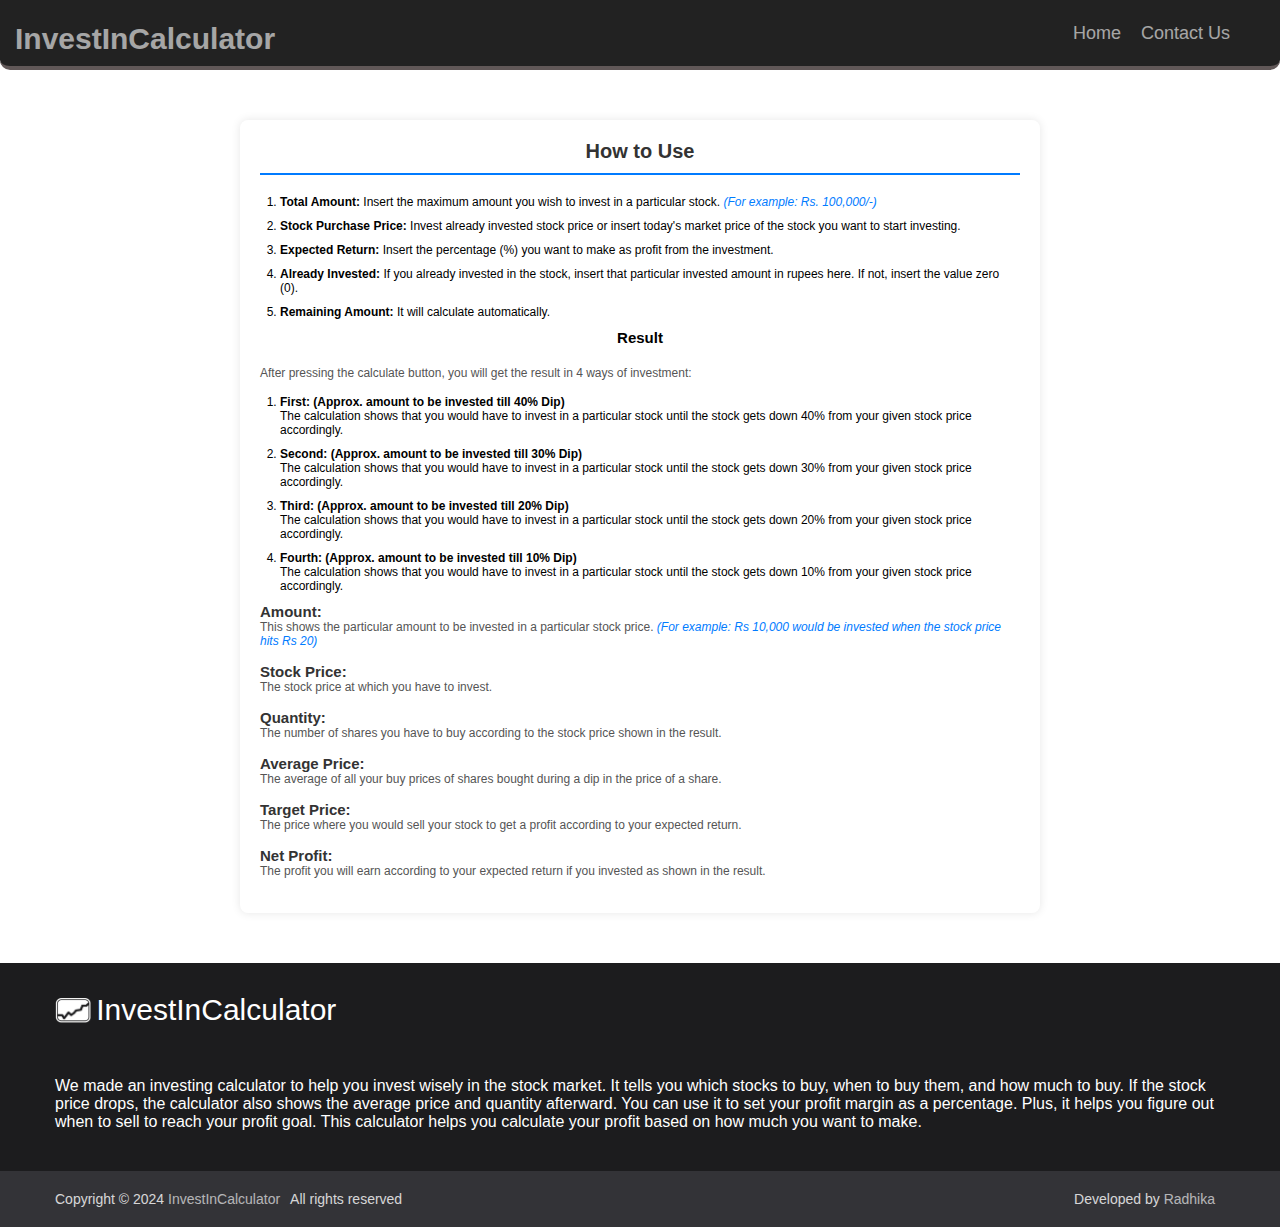
<file: full-version-stock-calc/full-version-stock-calc/information.html>
<!DOCTYPE html>
<html lang="en">
<head>
    <meta charset="UTF-8">
    <meta name="viewport" content="width=device-width, initial-scale=1.0">
    <title>InvestInCalculator</title>
    <link rel="stylesheet" href="style.css" />
    <link rel="stylesheet" href="https://cdnjs.cloudflare.com/ajax/libs/font-awesome/6.5.2/css/all.min.css" integrity="sha512-SnH5WK+bZxgPHs44uWIX+LLJAJ9/2PkPKZ5QiAj6Ta86w+fsb2TkcmfRyVX3pBnMFcV7oQPJkl9QevSCWr3W6A==" crossorigin="anonymous" referrerpolicy="no-referrer" />
    <link rel="icon" href="investincalculator-white1616.png" type="image/png">
</head>
<body>
    <!-- NAVBAR START -->
    <nav class="navbar">
        <span class="toggle-nav" id="toggle-nav">
            <i class="material-icons">menu</i>
        </span>
        <a href="index.html" class="logo">
            <p>InvestInCalculator</p>
        </a>
        <!-- <div class=""> -->

        <!-- </div> -->
        <ul class="main-nav" id="main-nav">
            <!-- <li><a href="#" class="nav-links" >Home</a></li> -->
            <li><a href="index.html" class="nav-links">Home</a></li>
            <li><a href="#" class="nav-links" onclick="togglePopup('popup-1')">Contact Us</a></li>
            <!-- <li><a href="#" class="nav-links">Conatct</a></li> -->
            <li><a href="information.html" class="nav-links"><i class="fa-solid fa-circle-info"></i></a></li>
        </ul>
    </nav>
    <!-- NAVBAR END -->

    <div class="popup" id="popup-1">
        <div class="overlay"></div>
        <div class="content">
            <div class="close-btn" onclick="togglePopup('popup-1')">&times;</div>
            <h1>Email Us:</h1>
            <p>Send Mail:<a href="mailto:Investincalculator@gmail.com">Investincalculator@gmail.com</a></p>
        </div>
    </div>


    <!-- How to use -->

    <div class="investment-instructions">
        <h1 class="investment-title">How to Use</h1>
        <ol class="investment-steps">
            <li class="investment-step">
                <strong>Total Amount:</strong> Insert the maximum amount you wish to invest in a particular stock.
                <span class="investment-example">(For example: Rs. 100,000/-)</span>
            </li>
            <li class="investment-step">
                <strong>Stock Purchase Price:</strong> Invest already invested stock price or insert today's market price of the stock you want to start investing.

            </li>
            <li class="investment-step">
                <strong>Expected Return:</strong> Insert the percentage (%) you want to make as profit from the investment.
            </li>
            <li class="investment-step">
                <strong>Already Invested:</strong> If you already invested in the stock, insert that particular invested amount in rupees here. If not, insert the value zero (0).
            </li>
            <li class="investment-step">
                <strong>Remaining Amount:</strong> It will calculate automatically.
            </li>
        </ol>

        <h2 class="investment-result-title">Result</h2>
        <p class="investment-result-description">After pressing the calculate button, you will get the result in 4 ways of investment:</p>
        <ol class="investment-results">
            <li class="investment-result">
                <strong>First: (Approx. amount to be invested till 40% Dip)</strong><br>
                The calculation shows that you would have to invest in a particular stock until the stock gets down 40% from your given stock price accordingly.
            </li>
            <li class="investment-result">
                <strong>Second: (Approx. amount to be invested till 30% Dip)</strong><br>
                The calculation shows that you would have to invest in a particular stock until the stock gets down 30% from your given stock price accordingly.
            </li>
            <li class="investment-result">
                <strong>Third: (Approx. amount to be invested till 20% Dip)</strong><br>
                The calculation shows that you would have to invest in a particular stock until the stock gets down 20% from your given stock price accordingly.
            </li>
            <li class="investment-result">
                <strong>Fourth: (Approx. amount to be invested till 10% Dip)</strong><br>
                The calculation shows that you would have to invest in a particular stock until the stock gets down 10% from your given stock price accordingly.
            </li>
        </ol>

        <h3 class="investment-detail-title">Amount:</h3>
        <p class="investment-detail">This shows the particular amount to be invested in a particular stock price. <span class="investment-example">(For example: Rs 10,000 would be invested when the stock price hits Rs 20)</span></p>

        <h3 class="investment-detail-title">Stock Price:</h3>
        <p class="investment-detail">The stock price at which you have to invest.</p>

        <h3 class="investment-detail-title">Quantity:</h3>
        <p class="investment-detail">The number of shares you have to buy according to the stock price shown in the result.</p>

        <h3 class="investment-detail-title">Average Price:</h3>
        <p class="investment-detail">The average of all your buy prices of shares bought during a dip in the price of a share.</p>

        <h3 class="investment-detail-title">Target Price:</h3>
        <p class="investment-detail">The price where you would sell your stock to get a profit according to your expected return.</p>

        <h3 class="investment-detail-title">Net Profit:</h3>
        <p class="investment-detail">The profit you will earn according to your expected return if you invested as shown in the result.</p>
    </div>

    <!-- How to end -->

    <footer>
        <div class="content" id="about-us">
            <div class="top">
                <div class="logo-details">
                    <!-- <i class="fab fa-slack"></i> -->
                    <img src="investincalculator-white1616.png" class="footer-logo-1" alt="footer-logo">
                    <span class="logo_name">InvestInCalculator</span>
                  </div>

          </div>
          <div class="link-boxes">

            <p class="about-us">We made an investing calculator to help you invest wisely in the stock market. It tells you which stocks to buy, when to buy them, and how much to buy. If the stock price drops, the calculator also shows the average price and quantity afterward. You can use it to set your profit margin as a percentage. Plus, it helps you figure out when to sell to reach your profit goal. This calculator helps you calculate your profit based on how much you want to make.</p>

          </div>
        </div>
        <div class="bottom-details">
          <div class="bottom_text">
            <span class="copyright_text">Copyright &#169; 2024 <a href="#">InvestInCalculator</a>All rights reserved</span>
            <span class="copyright_text">Developed by <a href="https://github.com/radhikaprajapati2005" target="_blank">Radhika</a></span>
            <!-- <span class="policy_terms">
              <a href="#">Privacy policy</a>
              <a href="#">Terms & condition</a>
            </span> -->
          </div>
        </div>
      </footer>


    <script src="script.js"></script>

</body>
</html>
</file>
<file: full-version-stock-calc/full-version-stock-calc/style.css>
@import url('https://fonts.googleapis.com/css2?family=Poppins:wght@200;300;400;500;600;700&display=swap');


* {
    margin: 0;
    padding: 0;
    box-sizing: border-box;
}

html {
    font-size: 62.5%;
}



body {
    font-family: Arial, sans-serif;
    margin: 0;
    padding: 0;
    background-color: #fff;
}


/* Nav Start */
.navbar {
    font-size: 18px;
    background: #222222;
    border-bottom: #615858 4px solid;
    border-bottom-left-radius: 10px;
    border-bottom-right-radius: 10px;
    padding-bottom: 10px;
    overflow: hidden;

}

.main-nav {
    list-style-type: none;
    display: none;
}

.nav-links, .logo, .material-icons {
    text-decoration: none;
    color: white;
    opacity: 0.6;
}

.nav-links:hover,
.logo:hover,
.material-icons:hover {
    opacity: 1;
    transition: opacity 0.3s ease;
}


.main-nav li {
    text-align: center;
    margin: 10px auto;
}

.logo {
    display: flex;
    font-size: 24px;
    margin-top: 10px;
    margin-left: 30px;
}

.logo img {
    height: 30px;

}

.logo p {
    margin-top: 12px;
    padding-left: 5px;
    font-size: 30px;
    font-weight: bold;
}

.toggle-nav {
    position: absolute;
    top: 20px;
    right: 20px;
}

.material-icons {
    font-size: 24px;
}

.active {
    display: block;
}

/* For large screen more than 600 */

@media screen and (min-width:800px) {
    .navbar {
        display: flex;
        justify-content: space-between;
        padding-bottom: 0;
        height: 70px;
        align-items: center;
    }
    .toggle-nav {
        display: none;
    }
    .main-nav {
        display: flex;
        justify-content: end;
        margin-right: 30px;
    }
    .main-nav>li {
        margin: 0;
    }

    .nav-links {
        margin-left: 20px;
    }
    .logo {
        margin-top: 0;
    }
}

/* Nav End */




.container {
    max-width: 800px;
    margin: 20px auto;
    padding: 20px;
    background-color: #fff;
    border-radius: 5px;
    box-shadow: 0 0 10px rgba(0, 0, 0, 0.1);
    overflow-x: hidden;
    touch-action: pan-y;
}

.table-container {
    overflow-x: auto;

}

label {
    font-size: 2rem;
}

input {
box-shadow: inset #abacaf 0 0 0 2px;
border: 0;
background: rgba(0, 0, 0, 0);
appearance: none;
width: 100%;
position: relative;
border-radius: 3px;
padding: 9px 12px;
line-height: 1.4;
color: rgb(0, 0, 0);
font-size: 16px;
font-weight: 400;
height: 40px;
transition: all .2s ease;
}

input:hover{
    box-shadow: 0 0 0 0 #fff inset, #777 0 0 0 2px;
}
input:focus{
    background: #fff;
    outline: 0;
    box-shadow: 0 0 0 0 #fff inset, #777 0 0 0 3px;
}


h1, h2 {
    text-align: center;
    margin-bottom: 20px;
}
table {
    width: 100%;
    border-collapse: collapse;
    margin-bottom: 20px;
}
table, th, td {
    border: 1px solid #ddd;
    padding: 8px;
    text-align: center;
}
th {
    background-color: #f2f2f2;
    font-size: 1.3rem;
}

.box-color-1 {
    background-color: #ffd43b;
}
.box-color-2 {
    background-color: #69db7c ;
}
.box-color-3 {
    background-color: #4dabf7;
}
.box-color-4 {
    background-color: #FFC0CB;
}

tr {
    font-size: 1.2rem;
}

tr:nth-child(even) {
    background-color: #f9f9f9;

}
.form-group {
    margin-bottom: 15px;
}
.form-group label {
    display: block;
    margin-bottom: 5px;
}
.form-group input {
    width: calc(100% - 10px);
    padding: 8px;
    border-radius: 5px;
    border: 1px solid #ccc;
}


.btn {

    display: inline-block;
    outline: none;
    cursor: pointer;
    font-weight: 600;
    border-radius: 3px;
    padding: 12px 24px;
    border: 0;
    color: white;
    background: #222;
    line-height: 1.15;
    font-size: 16px;
}
.btn:hover {
    transition: all .1s ease;
    box-shadow: 0 0 0 0 #fff, 0 0 0 3px #222222;
}




  .developer {
    font-size: 1.8rem;
    text-align: center;
    font-weight: bold;
  }


/*  COLORS */
#qty-value {
    color: black;
  }
  #firstAmount-value{
    color: black;
  }
.first-color {
    color: #5f3dc4;
  }
  .second-color{
    color: #e67700;
  }
  .third-color{
    color: #5c940d;
  }
  .fourth-color{
    color: #0b7285;
  }
  .fifth-color{
    color: #c92a2a;
  }


  /* popup */

  .popup .overlay {
    position: fixed;
    top: 0px;
    left: 0px;
    width: 100vw;
    height: 100vh;
    background: rgba(0, 0, 0, 0.7);
    z-index: 1;
    display: none;
  }

  .popup .content {
    position: absolute;
    top: 50%;
    left: 50%;
    transform: translate(-50%, -50%) scale(0);
    background-color: #fff;
    width: 350px;
    height: 100px;
    z-index: 2;
    text-align: center;
    padding: 20px;
    box-sizing: border-box;
    border-radius: 5px;

  }

  .popup .close-btn {
    position: absolute;
    right: 20px;
    top: 20px;
    width: 40px;
    height: 40px;
    background-color: #222;
    color: #fff;
    font-weight: 900;
    line-height: 40px;
    text-align: center;
    border-radius: 50%;
  }

  .popup.active .overlay{
    display: block;
  }

  .popup.active .content {
    transition: all 300ms ease-in-out;
    transform: translate(-50%, -50%) scale(1);
  }

  .qr-image {
    height: 200px;
  }
.support-font {
    font-size: 16px;
    margin-bottom: 20px;
}

p {
    font-size: 16px;
}


/* FOOTER------------------------- */


footer{
    /* position: fixed; */
    background: #1c1c1e;
    width: 100%;
    bottom: 0;
    left: 0;
  }
  footer::before{
    /* content: ''; */
    position: absolute;
    left: 0;
    top: 100px;
    height: 1px;
    width: 100%;
    background: #AFAFB6;
  }
  footer .content{
    max-width: 1250px;
    margin: auto;
    padding: 30px 40px 40px 40px;
  }
  footer .content .top{
    display: flex;
    align-items: center;
    justify-content: space-between;
    margin-bottom: 50px;
  }
  .content .top .logo-details{
    color: #fff;
    font-size: 30px;
  }
  .content .top .media-icons{
    display: flex;
  }
  .content .top .media-icons a{
    height: 40px;
    width: 40px;
    margin: 0 8px;
    border-radius: 50%;
    text-align: center;
    line-height: 40px;
    color: #fff;
    font-size: 17px;
    text-decoration: none;
    transition: all 0.4s ease;
  }
  .top .media-icons a:nth-child(1){
    background: #4267B2;
  }
  .top .media-icons a:nth-child(1):hover{
    color: #4267B2;
    background: #fff;
  }
  .top .media-icons a:nth-child(2){
    background: #1DA1F2;
  }
  .top .media-icons a:nth-child(2):hover{
    color: #1DA1F2;
    background: #fff;
  }
  .top .media-icons a:nth-child(3){
    background: #E1306C;
  }
  .top .media-icons a:nth-child(3):hover{
    color: #E1306C;
    background: #fff;
  }
  .top .media-icons a:nth-child(4){
    background: #0077B5;
  }
  .top .media-icons a:nth-child(4):hover{
    color: #0077B5;
    background: #fff;
  }
  .top .media-icons a:nth-child(5){
    background: #FF0000;
  }
  .top .media-icons a:nth-child(5):hover{
    color: #FF0000;
    background: #fff;
  }

  .logo-details {
    display: flex;
    justify-content: center;
    align-items: center;
    gap: 5px;
  }
  .footer-logo-1 {
    height: 25px;

  }

  footer .content .link-boxes{
    width: 100%;
    display: flex;
    justify-content: space-between;
  }
  footer .content .link-boxes .box{
    width: calc(100% / 5 - 10px);
  }
  .content .link-boxes .box .link_name{
    color: #fff;
    font-size: 18px;
    font-weight: 400;
    margin-bottom: 10px;
    position: relative;
  }
  .link-boxes .box .link_name::before{
    content: '';
    position: absolute;
    left: 0;
    bottom: -2px;
    height: 2px;
    width: 35px;
    background: #fff;
  }
  .content .link-boxes .box li{
    margin: 6px 0;
    list-style: none;
  }
  .content .link-boxes .box li a{
    color: #fff;
    font-size: 14px;
    font-weight: 400;
    text-decoration: none;
    opacity: 0.8;
    transition: all 0.4s ease
  }
  .content .link-boxes .box li a:hover{
    opacity: 1;
    text-decoration: underline;
  }
  .content .link-boxes .input-box{
    margin-right: 55px;
  }
  .link-boxes .input-box input{
    height: 40px;
    width: calc(100% + 55px);
    outline: none;
    border: 2px solid #AFAFB6;
    background: #140B5C;
    border-radius: 4px;
    padding: 0 15px;
    font-size: 15px;
    color: #fff;
    margin-top: 5px;
  }
  .link-boxes .input-box input::placeholder{
    color: #AFAFB6;
    font-size: 16px;
  }
  .link-boxes .input-box input[type="button"]{
    background: #fff;
    color: #140B5C;
    border: none;
    font-size: 18px;
    font-weight: 500;
    margin: 4px 0;
    opacity: 0.8;
    cursor: pointer;
    transition: all 0.4s ease;
  }
  .input-box input[type="button"]:hover{
    opacity: 1;
  }

  /* symbol */


  footer .bottom-details{
    width: 100%;
    background: #333337;
  }
  footer .bottom-details .bottom_text{
    max-width: 1250px;
    margin: auto;
    padding: 20px 40px;
    display: flex;
    justify-content: space-between;
  }
  .bottom-details .bottom_text span,
  .bottom-details .bottom_text a{
    font-size: 14px;
    font-weight: 300;
    color: #fff;
    opacity: 0.8;
    text-decoration: none;
  }
  .bottom-details .bottom_text a:hover{
    opacity: 1;
    text-decoration: underline;
  }
  .bottom-details .bottom_text a{
    margin-right: 10px;
  }
  @media (max-width: 900px) {
    footer .content .link-boxes{
      flex-wrap: wrap;
    }
    footer .content .link-boxes .input-box{
      width: 40%;
      margin-top: 10px;
    }
  }
  @media (max-width: 700px){
    footer{
      position: relative;
    }
    .content .top .logo-details{
      font-size: 26px;
    }
    .content .top .media-icons a{
      height: 35px;
      width: 35px;
      font-size: 14px;
      line-height: 35px;
    }
    footer .content .link-boxes .box{
      width: calc(100% / 3 - 10px);
    }
    footer .content .link-boxes .input-box{
      width: 60%;
    }
    .bottom-details .bottom_text span,
    .bottom-details .bottom_text a{
      font-size: 12px;
    }
  }
  @media (max-width: 520px){
    footer::before{
      top: 145px;
    }
    footer .content .top{
      flex-direction: column;
    }
    .content .top .media-icons{
      margin-top: 16px;
    }
    footer .content .link-boxes .box{
      width: calc(100% / 2 - 10px);
    }
    footer .content .link-boxes .input-box{
      width: 100%;
    }
  }


  .about-us {
    color: white;
  }



  .bottom_text {
    display: flex;
    gap: 1rem;
  }


  .footer-logo {
    height: 5rem;
  }


  /* Information.html css */
  .investment-instructions {
    max-width: 80rem; /* 800px */
    margin: 5rem auto; /* 50px */
    padding: 2rem; /* 20px */
    background-color: #fff;
    border-radius: 0.8rem; /* 8px */
    box-shadow: 0 0 1rem rgba(0, 0, 0, 0.1); /* 10px */
}

.investment-title {
    color: #333;
    font-size: 2rem; /* 20px */
    border-bottom: 0.2rem solid #007BFF; /* 2px */
    padding-bottom: 1rem; /* 10px */
}

.investment-steps, .investment-results {
    padding-left: 2rem; /* 20px */
    font-size: 1.2rem; /* 12px */
}

.investment-step, .investment-result {
    margin-bottom: 1rem; /* 10px */
}

.investment-result-description, .investment-detail {
    margin-bottom: 1.5rem; /* 15px */
    color: #555;
    font-size: 1.2rem; /* 12px */
}

.investment-detail-title {
    color: #333;
    font-size: 1.5rem; /* 15px */
}

.investment-example {
    color: #007BFF;
    font-style: italic;
    font-size: 1.2rem; /* 12px */
}

strong {
    color: #000;
}


/* Disclaimer styling */
.disclaimer {
    font-size: 0.75em; /* Smaller font size */
    color: #666666;    /* Light gray text */
    background-color: #f9f9f9; /* Light background color */
    padding: 10px;
    border: 1px solid #e6e6e6; /* Light border */
    margin-top: 20px;
    opacity: 0.5; /* Make it semi-transparent */
    text-align: center;
}

.disclaimer p {
    margin: 0;
}

.note-approx {
    text-align: right;
    font-size: 12px;
    margin: 10px;
}

/* Div boxes */

.boxes {
    display: flex;
    margin: 20px 60px;
    justify-content: space-between;
    gap: 10px;
}
.review-box {
    width: 100%;
    max-width: 300px; /* Adjust to your desired width */
    background-color: #f0f0f0;
    padding: 20px;
    border: 1px solid #ccc;
    border-radius: 5px;
    font-family: Arial, sans-serif;
    font-size: 14px;
    color: #333;
    display: flex;
    flex-direction: column;
    align-items: center;
    text-align: center;
  }

  @media (max-width: 600px) {
    .boxes {
        display: inline-block;
    }
    .review-box {
        margin: 10px;

    }

    .about-us {
        font-size: 1.2rem;
        letter-spacing: .5px;
      }

}

  .logo {
    width: 30px; /* Adjust the width of the logo */
    height: auto;
    margin: 10px;
  }

  .title {
    font-weight: bold;
    font-size: 16px;
    margin-bottom: 10px;
  }

  .box-header {
    font-size: 14px;
    margin-bottom: 5px;
  }

  .highlight {
    color: #007bff;
    font-weight: bold;
  }

  .details {
    margin-top: 20px;
  }

  .button {
    margin-top: 20px;
    padding: 10px 20px;
    background-color: #007bff;
    color: #fff;
    border: none;
    border-radius: 5px;
    cursor: pointer;
    transition: background-color 0.3s;
  }

  .button:hover {
    background-color: #0056b3;
  }


  #chart-container {
    width: 80%;
    max-width: 800px;
    background-color: white;
    border: 1px solid #ccc;
    padding: 20px;
    border-radius: 8px;
}
.chart-title {
    text-align: center;
    margin-bottom: 20px;
    font-size: 24px;
    font-weight: bold;
}
.y-axis-label {
    text-align: center;
    writing-mode: vertical-rl;
    transform: rotate(180deg);
    font-size: 18px;
    margin-right: 10px;
}
</file>
